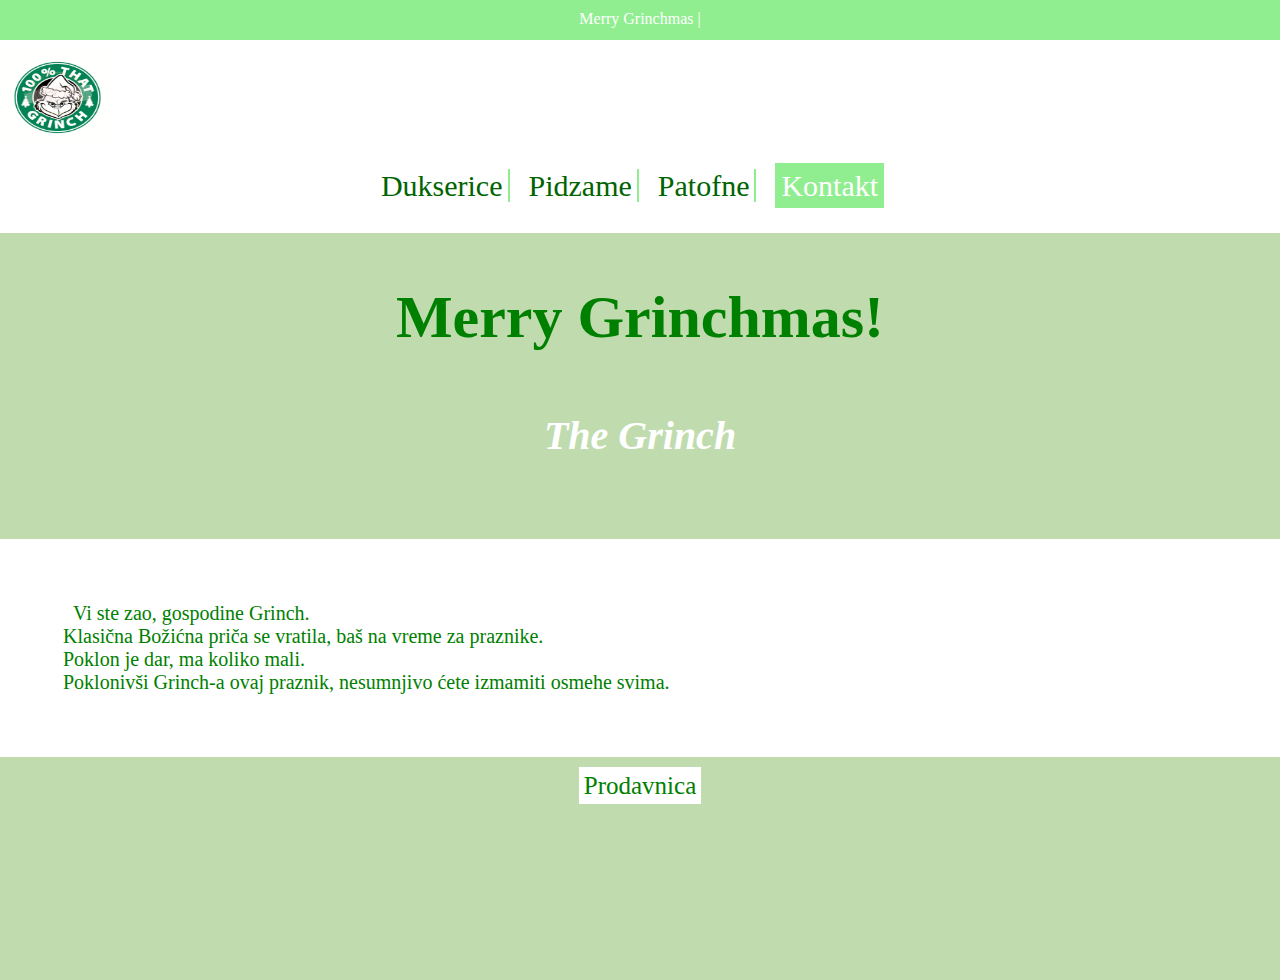
<file: index.html>
<!DOCTYPE html>
<html lang="en">
    <head>
        <meta charset="UTF-8">
        <meta http-equiv="X-UA-Compatible" content="IE=edge">
        <meta name="viewport" content="width=device-width, initial-scale=1.0">
        <link rel="stylesheet" href="index.css">
        <title>Grinch's time | Naslovna </title>
    </head>
    <body>
        <header>
            <div class="pre-header">
                    <div class="container">
                    <p>Merry Grinchmas | </p> 
                </div>
            </div>
            <div class="main-nav">
                <div class="container">
                    <div class="row">
                        <div class="col-md-6">
                        <img src="logo.jpg" alt="">
                    </div>
                        <ul>
                            <li><a href="dukserice.html">Dukserice</a></li>
                            <li><a href="pidzame.html">Pidzame</a></li>
                            <li><a href="patofne.html">Patofne</a></li>
                            <li class="kontakt-btn"><a href="Kontakt.html">Kontakt</a></li>
                        </ul>
                </div> 
                </div>
            </div>
            </header>
    
            <div class="hero-section">
                <div class="container">
                    <div class="row">
                        <div class="col-md-6">
                        <h1>Merry Grinchmas!</h1>
                </div>
            </div>
    
            <div class="service-section">
                <h1>The Grinch</h1>
                <p>Vi ste zao, gospodine Grinch. 
                <br>Klasična Božićna priča se vratila, baš na vreme za praznike.
                <br>Poklon je dar, ma koliko mali.
                <br>Poklonivši Grinch-a ovaj praznik, nesumnjivo ćete izmamiti osmehe svima.</p>
                <div class="prodavnica-btn">
                    <a href="dukserice.html">Prodavnica</a>
                </div>
                    </div>
         </body>
        <footer>
            <div class="footer">
        </footer>
    </html>
</file>
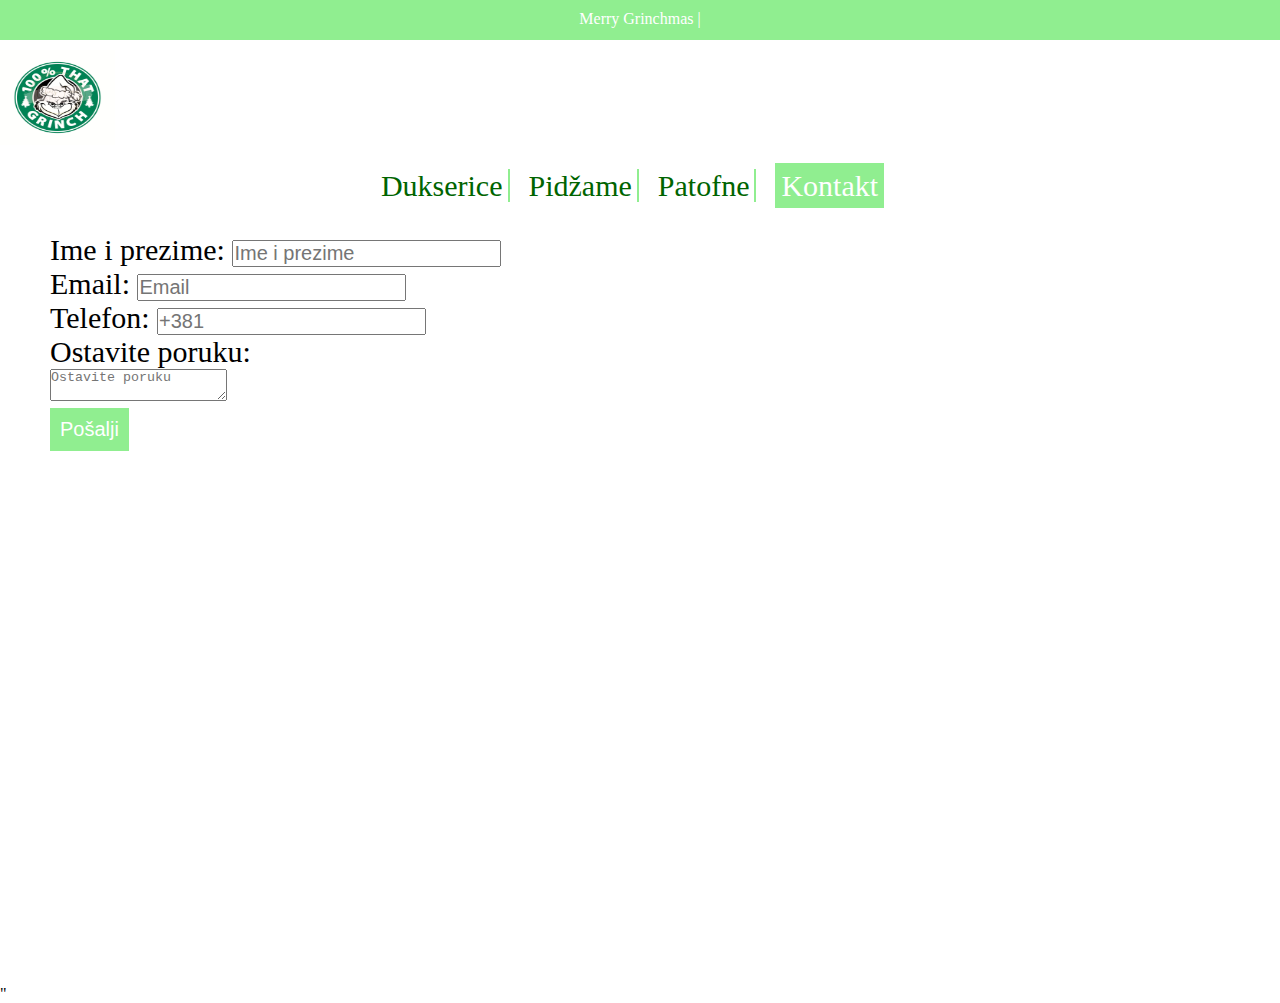
<file: kontakt.html>
<!DOCTYPE html>
<html lang="en">
    <head>
        <meta charset="UTF-8">
        <meta http-equiv="X-UA-Compatible" content="IE=edge">
        <meta name="viewport" content="width=device-width, initial-scale=1.0">
        <link rel="stylesheet" href="kontakt.css">
        <title>Grinch's time | Kontakt </title>
    </head>
    <body>
        <header>
            <div class="pre-header">
                    <div class="container">
                    <p>Merry Grinchmas | </p> 
                </div>
        </div>
        <div class="main-nav">
            <div class="container">
                    <img src="logo.jpg" alt="">
                </div>
                    <ul>
                        <li><a href="dukserice.html">Dukserice</a></li>
                        <li><a href="pidzame.html">Pidžame</a></li>
                        <li><a href="patofne.html">Patofne</a></li>
                        <li class="kontakt-btn"><a href="kontakt.html">Kontakt</a></li>
                    </ul>
                </div>
        </header>
            <form>
                Ime i prezime: 
                <input name="ime" placeholder="Ime i prezime" required><br>
                Email: 
                <input name="email" type="email" placeholder="Email" required><br>
                <label for="telefon">Telefon:</label>
                <input type="tel" placeholder="+381" name="telefon" id="telefon" minlength="9" required><br>
                Ostavite poruku: <br>
                <textarea name="poruka" placeholder="Ostavite poruku" required></textarea><br>
                <button>Pošalji</button>
            </form>
            <iframe src="https://www.google.com/maps/embed?pb=!1m18!1m12!1m3!1d89850.40889292894!2d19.767039703436552!3d45.2715425864439!2m3!1f0!2f0!3f0!3m2!1i1024!2i768!4f13.1!3m3!1m2!1s0x475b10613de93455%3A0xb6f7d683724fe28!2z0J3QvtCy0Lgg0KHQsNC0!5e0!3m2!1ssr!2srs!4v1670350778802!5m2!1ssr!2srs" style="border:0;" allowfullscreen="" loading="lazy" referrerpolicy="no-referrer-when-downgrade"></iframe>"
</body>
</html>
</file>
<file: index.css>
*{
    margin: 0%;
    padding: 0;
}
.pre-header {
    background-color: lightgreen;
    height: 40px;
}
.pre-header p{
    text-align: center;
    font-family: Georgia, 'Times New Roman', Times, serif;
    color: white;
    padding-top: 10px;
}
img{
    width: 115px;
    height: 95px;
    margin-top: 10px;
    padding-bottom: 5px;
}
ul{
    list-style: none;
    text-align: center;
    padding-bottom: 30px;
}
li{
    display: inline-block;
    position: right;
    padding-right: 15px;
    margin-top: 15px;
    font-size: 30px;
}
li a {
    text-decoration: none;
    color: darkgreen;
    border-right: 2px solid lightgreen;
    padding-right: 5px;
}
ul .kontakt-btn a{
    background-color: lightgreen;
    padding: 5px;
    color: white;
    border: 1px solid lightgreen;
}
li a:hover{
    color: lightgreen;
    border-right: 4px solid darkgreen;
}
ul .kontakt-btn a:hover{
    background-color: transparent;
    color: lightgreen;
    transition: 0.2s;
}
.hero-section{
    background-color: #c0dcaf;
    padding-top: 50px;
    padding-bottom: 100px;
}
.hero-section h1{
    color: green;
    font-size: 60px;
    text-align: center;
}

.service-section h1{
    font-size: 40px;
    padding-top: 60px;
    text-align: center;
    padding-bottom: 80px;
    font-family: Georgia, 'Times New Roman', Times, serif;
    color: white;
    font-weight: bold;
    font-style: oblique;
}
.service-section p{
    font-size: 20px;
    text-indent: 10px;
    font-family: Georgia, 'Times New Roman', Times, serif;
    border: 3px solid white;
    padding: 60px;
    background-color: white;
    background-size: cover;
    color: green;
}

.prodavnica-btn {
    text-align: center;
    padding-top: 15px;
}
.prodavnica-btn a{
    text-decoration: none;
    background-color: white;
    color: green;
    padding: 5px;
    font-size: 25px;
}
.prodavnica-btn a:hover {
    background-color: red;
    color: white;
    transition: 0.2s;
}
.service-section .prodavnica-btn{
    padding-bottom: 80px;
}
</file>
<file: kontakt.css>
*{
    margin: 0%;
    padding: 0;
}
.pre-header {
    background-color: lightgreen;
    height: 40px;
}
.pre-header p{
    text-align: center;
    font-family: Georgia, 'Times New Roman', Times, serif;
    color: white;
    padding-top: 10px;
}
img{
    width: 115px;
    height: 95px;
    margin-top: 10px;
    padding-bottom: 5px;
}
ul{
    list-style: none;
    text-align: center;
    padding-bottom: 30px;
}
li{
    display: inline-block;
    position: right;
    padding-right: 15px;
    margin-top: 15px;
    font-size: 30px;
}
li a {
    text-decoration: none;
    color: darkgreen;
    border-right: 2px solid lightgreen;
    padding-right: 5px;
}
ul .kontakt-btn a{
    background-color: lightgreen;
    padding: 5px;
    color: white;
    border: 1px solid lightgreen;
}
li a:hover{
    color: lightgreen;
    border-right: 4px solid darkgreen;
}
ul .kontakt-btn a:hover{
    background-color: transparent;
    color: lightgreen;
    transition: 0.2s;
}
form{
    padding-bottom: 30px;
    padding-left: 50px;
    font-size: 30px;
}
input{
    font-size: 20px;
}
button{
    padding-top: 10px;
    padding-bottom: 10px;
    padding-left: 10px;
    padding-right: 10px;
    font-size: 20px;
    background-color: lightgreen;
    color: white;
    border: none;
}
button:hover{
    background-color: white;
    color: lightgreen;
    border: 3px solid darkgreen;
}
iframe{
    width: 100%;
    height: 500px;
}
</file>
